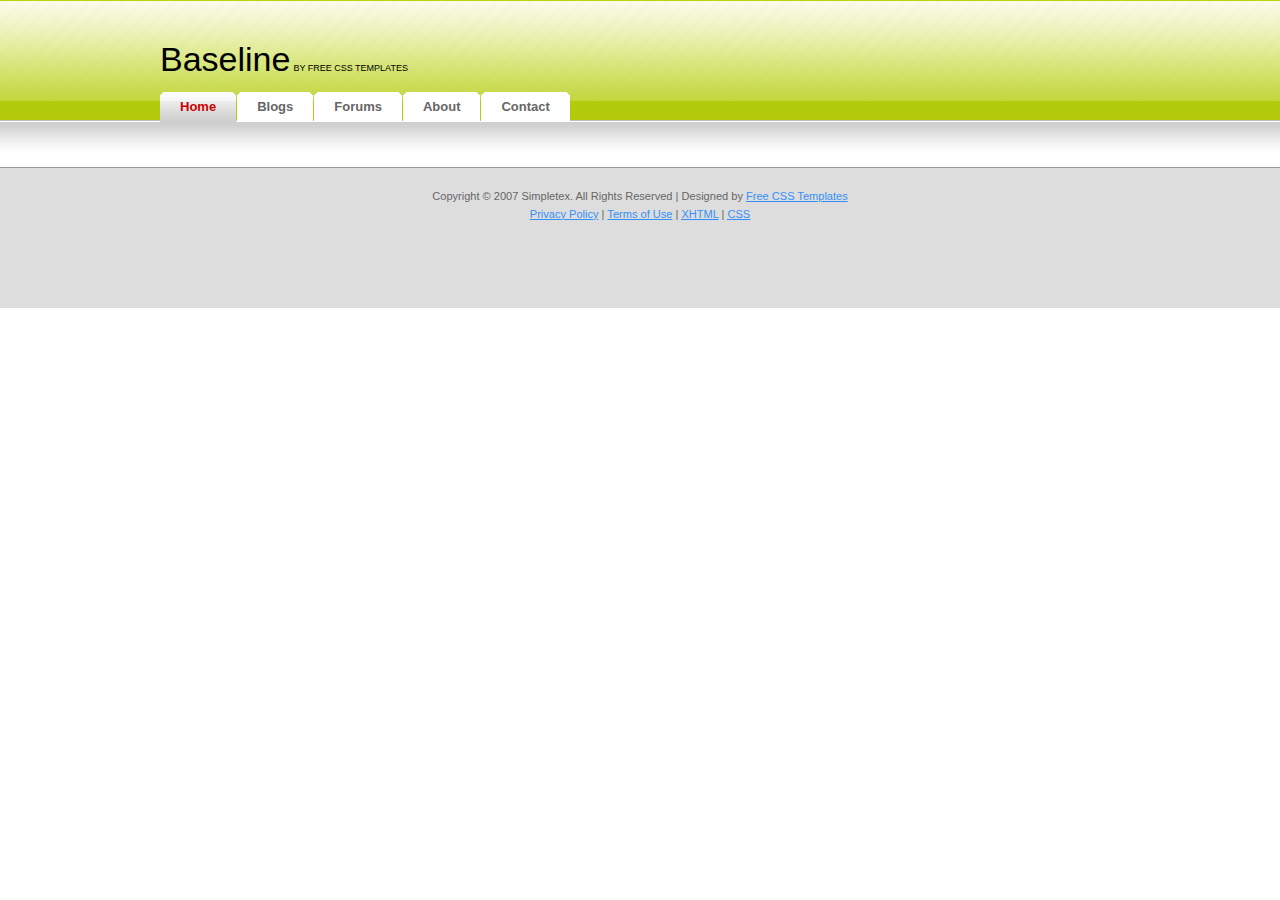
<file: Advice_Entry_System/index.html>
<!DOCTYPE html PUBLIC "-//W3C//DTD XHTML 1.0 Strict//EN" "http://www.w3.org/TR/xhtml1/DTD/xhtml1-strict.dtd">
<!--

Design by Free CSS Templates
http://www.freecsstemplates.org
Released for free under a Creative Commons Attribution 2.5 License

Title      : Baseline
Version    : 1.0
Released   : 20070730
Description: A three-column, fixed-width template ideal for 1024x768 resolution.

-->
<html xmlns="http://www.w3.org/1999/xhtml">
<head>
<meta http-equiv="content-type" content="text/html; charset=utf-8" />
<title>Baseline by Free Css Templates</title>
<meta name="keywords" content="" />
<meta name="description" content="" />
<link href="default.css" rel="stylesheet" type="text/css" />
</head>
<body>
<div id="header">
	<div id="logo">
		<h1><a href="#">Baseline</a></h1>
		<h2><a href="http://www.freecsstemplates.org/">By Free CSS Templates</a></h2>
	</div>
	<div id="search">
	</div>
</div>
<div id="menu">
	<ul>
		<li class="active"><a href="#"><b>Home</b></a></li>
		<li><a href="#"><b>Blogs</b></a></li>
		<li><a href="#"><b>Forums</b></a></li>
		<li><a href="#"><b>About</b></a></li>
		<li><a href="#"><b>Contact</b></a></li>
	</ul>
</div>
<div id="page">
	<div style="clear: both;">&nbsp;</div>
</div>
<div id="footer">
	<p id="legal">Copyright &copy; 2007 Simpletex. All Rights Reserved | Designed by <a href="http://www.freecsstemplates.org/">Free CSS Templates</a></p>
	<p id="links"><a href="#">Privacy Policy</a> | <a href="#">Terms of Use</a> | <a href="http://validator.w3.org/check/referer" title="This page validates as XHTML 1.0 Transitional"><abbr title="eXtensible HyperText Markup Language">XHTML</abbr></a> | <a href="http://jigsaw.w3.org/css-validator/check/referer" title="This page validates as CSS"><abbr title="Cascading Style Sheets">CSS</abbr></a></p>
</div>
</body>
</html>
</file>
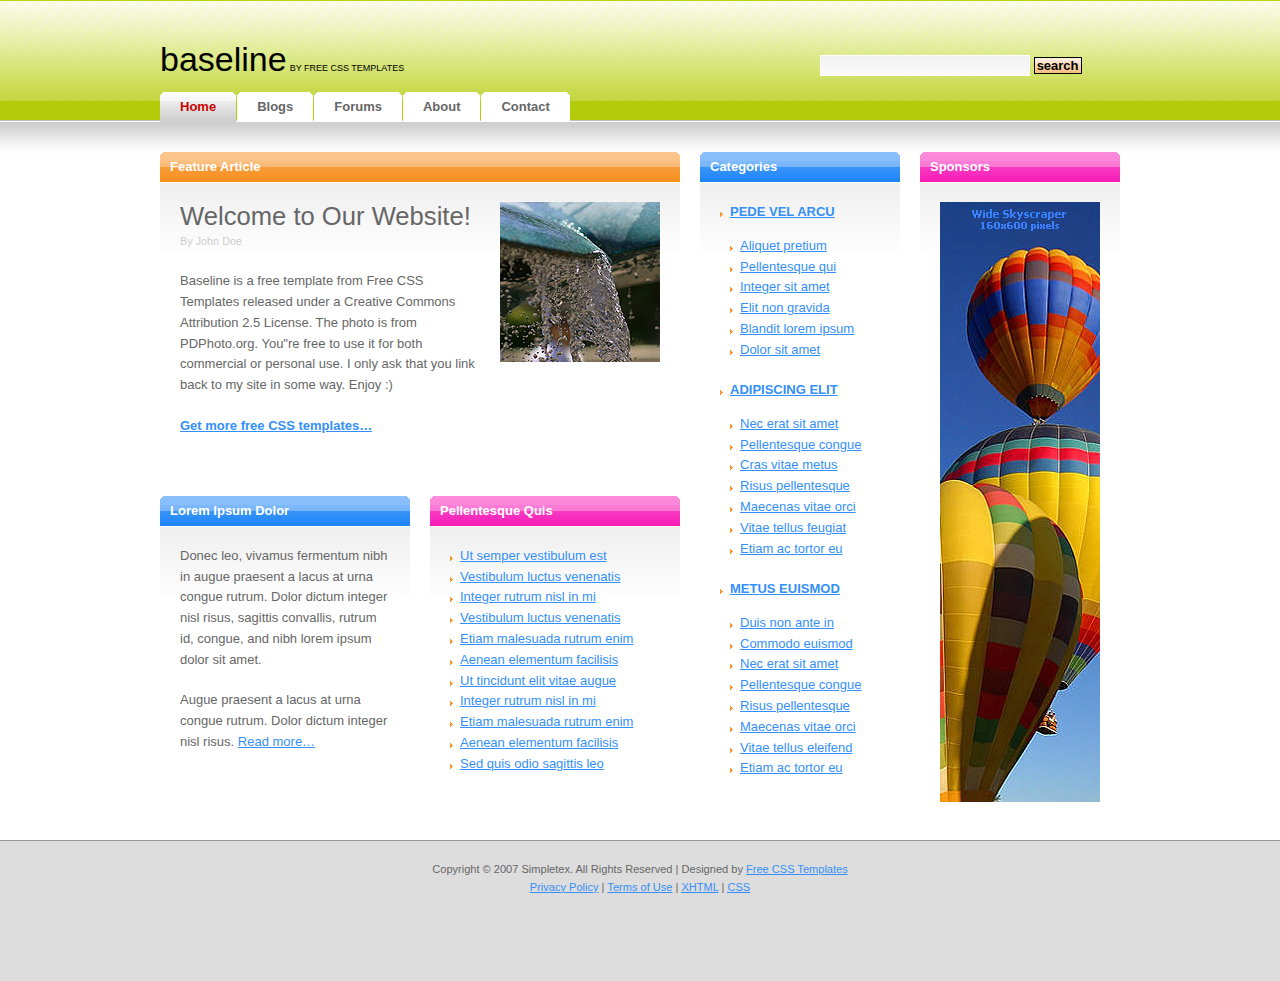
<file: baseline/index.html>
<!DOCTYPE html PUBLIC "-//W3C//DTD XHTML 1.0 Strict//EN" "http://www.w3.org/TR/xhtml1/DTD/xhtml1-strict.dtd">
<!--

Design by Free CSS Templates
http://www.freecsstemplates.org
Released for free under a Creative Commons Attribution 2.5 License

Title      : Baseline
Version    : 1.0
Released   : 20070730
Description: A three-column, fixed-width template ideal for 1024x768 resolution.

-->
<html xmlns="http://www.w3.org/1999/xhtml">
<head>
<meta http-equiv="content-type" content="text/html; charset=utf-8" />
<title>Baseline by Free Css Templates</title>
<meta name="keywords" content="" />
<meta name="description" content="" />
<link href="default.css" rel="stylesheet" type="text/css" />
</head>
<body>
<div id="header">
	<div id="logo">
		<h1><a href="#">Baseline</a></h1>
		<h2><a href="http://www.freecsstemplates.org/">By Free CSS Templates</a></h2>
	</div>
	<div id="search">
		<form method="get" action="">
			<fieldset>
			<input id="searchinput" type="text" name="searchinput" value="" />
			<input id="searchsubmit" type="submit" value="Search" />
			</fieldset>
		</form>
	</div>
</div>
<div id="menu">
	<ul>
		<li class="active"><a href="#"><b>Home</b></a></li>
		<li><a href="#"><b>Blogs</b></a></li>
		<li><a href="#"><b>Forums</b></a></li>
		<li><a href="#"><b>About</b></a></li>
		<li><a href="#"><b>Contact</b></a></li>
	</ul>
</div>
<div id="page">
	<div id="content">
		<div id="feature" class="box-orange">
			<h2 class="section"><b>Feature Article</b></h2>
			<div class="content"> <img src="images/img12.jpg" alt="" width="160" height="160" class="right" />
				<h1>Welcome to Our Website!</h1>
				<p class="byline"><small>By John Doe</small></p>
				<p>Baseline is a free template from Free CSS Templates released under a Creative Commons Attribution 2.5 License. The photo is from PDPhoto.org. You"re free to use it for both commercial or personal use. I only ask that you link back to my site in some way. Enjoy :)</p>
				<p><a href="#"><strong>Get more free CSS templates&hellip;</strong></a></p>
			</div>
		</div>
		<div class="two-cols">
			<div class="box-blue col-one">
				<h2 class="section"><b>Lorem Ipsum Dolor</b></h2>
				<div class="content">
					<p>Donec leo, vivamus fermentum nibh in augue praesent a lacus at urna congue rutrum. Dolor dictum integer nisl risus, sagittis convallis, rutrum id, congue, and nibh lorem ipsum dolor sit amet.</p>
					<p> Augue praesent a lacus at urna congue rutrum. Dolor dictum integer nisl risus. <a href="#">Read more&hellip;</a></p>
				</div>
			</div>
			<div class="box-pink col-two">
				<h2 class="section"><b>Pellentesque Quis</b></h2>
				<div class="content">
					<ul class="list">
						<li><a href="#">Ut semper vestibulum est</a></li>
						<li><a href="#">Vestibulum luctus venenatis</a></li>
						<li><a href="#">Integer rutrum nisl in mi</a></li>
						<li><a href="#">Vestibulum luctus venenatis</a></li>
						<li><a href="#">Etiam malesuada rutrum enim</a></li>
						<li><a href="#">Aenean elementum facilisis</a></li>
						<li><a href="#">Ut tincidunt elit vitae augue</a></li>
						<li><a href="#">Integer rutrum nisl in mi</a></li>
						<li><a href="#">Etiam malesuada rutrum enim</a></li>
						<li><a href="#">Aenean elementum facilisis</a></li>
						<li><a href="#">Sed quis odio sagittis leo</a></li>
					</ul>
				</div>
			</div>
		</div>
	</div>
	<div id="sidebar" class="two-cols">
		<div class="col-one">
			<div class="box-blue">
				<h2 class="section"><b>Categories</b></h2>
				<div class="content">
					<ul>
						<li>
							<h3><a href="#">Pede vel arcu</a></h3>
							<ul>
								<li><a href="#">Aliquet pretium</a></li>
								<li><a href="#">Pellentesque qui</a></li>
								<li><a href="#">Integer sit amet</a></li>
								<li><a href="#">Elit non gravida</a></li>
								<li><a href="#">Blandit </a><a href="#">lorem ipsum</a></li>
								<li><a href="#">Dolor sit amet</a></li>
							</ul>
						</li>
						<li>
							<h3><a href="#">Adipiscing elit</a></h3>
							<ul>
								<li><a href="#">Nec erat sit amet</a></li>
								<li><a href="#">Pellentesque congue</a></li>
								<li><a href="#">Cras vitae metus</a></li>
								<li><a href="#">Risus pellentesque</a></li>
								<li><a href="#">Maecenas vitae orci</a></li>
								<li><a href="#">Vitae tellus feugiat</a></li>
								<li><a href="#">Etiam ac tortor eu</a></li>
							</ul>
						</li>
						<li>
							<h3><a href="#">Metus euismod</a></h3>
							<ul>
								<li><a href="#">Duis non ante in</a></li>
								<li><a href="#">Commodo euismod</a></li>
								<li><a href="#">Nec erat sit amet</a></li>
								<li><a href="#">Pellentesque congue</a></li>
								<li><a href="#">Risus pellentesque</a></li>
								<li><a href="#">Maecenas vitae orci</a></li>
								<li><a href="#">Vitae tellus eleifend</a></li>
								<li><a href="#">Etiam ac tortor eu</a></li>
							</ul>
						</li>
					</ul>
				</div>
			</div>
		</div>
		<div class="col-two">
			<div class="box-pink">
				<h2 class="section"><b>Sponsors</b></h2>
				<div class="content"><a href="#"><img src="images/img20.jpg" alt="" width="160" height="600" /></a></div>
			</div>
		</div>
	</div>
	<div style="clear: both;">&nbsp;</div>
</div>
<div id="footer">
	<p id="legal">Copyright &copy; 2007 Simpletex. All Rights Reserved | Designed by <a href="http://www.freecsstemplates.org/">Free CSS Templates</a></p>
	<p id="links"><a href="#">Privacy Policy</a> | <a href="#">Terms of Use</a> | <a href="http://validator.w3.org/check/referer" title="This page validates as XHTML 1.0 Transitional"><abbr title="eXtensible HyperText Markup Language">XHTML</abbr></a> | <a href="http://jigsaw.w3.org/css-validator/check/referer" title="This page validates as CSS"><abbr title="Cascading Style Sheets">CSS</abbr></a></p>
</div>
</body>
</html>
</file>
<file: Advice_Entry_System/default.css>
/*
Design by Free CSS Templates
http://www.freecsstemplates.org
Released for free under a Creative Commons Attribution 2.5 License
*/

* {
	margin: 0;
	padding: 0;
}

body, th, td {
	background: #FFFFFF url(images/img01.gif) repeat-x;
	font-family: Verdana, Arial, Helvetica, sans-serif;
	font-size: 13px;
	color: #666666;
}

h1, h2 {
	font-family: "Trebuchet MS", Arial, Helvetica, sans-serif;
	font-weight: normal;
}

h1 {
	font-size: 197%;
}

h2 {
	font-size: 167%;
}

h3 {
	margin-bottom: 1em;
	text-transform: uppercase;
	font-size: 100%;
	color: #000000;
}

p, ul, ol {
	margin-bottom: 1.5em;
	line-height: 1.6em;
}

p {
}

ol {
}

ul {
	list-style: none;
}

ul li {
	padding-left: 10px;
	background: url(images/img16.gif) no-repeat 0px 10px;
}

a:link {
	color: #3490F8;
}

a:hover, a:active {
	text-decoration: none;
	color: #F89934;
}

a:visited {
	color: #666666;
}

img {
	border: none;
}

img.left {
	float: left;
	margin: 0 20px 10px 0;
}

img.right {
	float: right;
	margin: 0 0 10px 20px;
}

.byline {
	color: #CCCCCC;
}

.col-one {
	float: left;
}

.col-two {
	float: right;
}

.two-cols {
}

.two-cols .col-one, .two-cols .col-two {
	width: 250px;
}

/* Boxes */

.box-orange {
	background: url(images/img09.gif) repeat-x;
}

.box-orange .section {
	background: url(images/img11.gif) no-repeat right top;
	font-size: 100%;
	color: #FFFFFF;
}

.box-orange .section b {
	display: block;
	height: 23px;
	padding: 7px 0 0 10px;
	background: url(images/img10.gif) no-repeat;
}

.box-orange .content {
	padding: 20px;
}

.box-blue {
	background: url(images/img13.gif) repeat-x;
}

.box-blue .section {
	background: url(images/img15.gif) no-repeat right top;
	font-size: 100%;
	color: #FFFFFF;
}

.box-blue .section b {
	display: block;
	height: 23px;
	padding: 7px 0 0 10px;
	background: url(images/img14.gif) no-repeat;
}

.box-blue .content {
	padding: 20px;
}

.box-pink {
	background: url(images/img17.gif) repeat-x;
}

.box-pink .section {
	background: url(images/img19.gif) no-repeat right top;
	font-size: 100%;
	color: #FFFFFF;
}

.box-pink .section b {
	display: block;
	height: 23px;
	padding: 7px 0 0 10px;
	background: url(images/img18.gif) no-repeat;
}

.box-pink .content {
	padding: 20px;
}

/* Header */

#header {
	width: 960px;
	height: 92px;
	margin: 0 auto;
}

/* Logo */

#logo {
	float: left;
}

#logo h1, #logo h2 {
	float: left;
}

#logo h1 {
	padding-top: 40px;
	text-align:center;
	font-size: 34px;
	font-weight: normal;
}

#logo h2 {
	padding: 63px 0 0 3px;
	text-transform: uppercase;
	font-family: Verdana, Arial, Helvetica, sans-serif;
	font-size: 9px;
}

#logo a {
	text-decoration: none;
	color: #000000;
}

/* Search */

#search {
	float: right;
	width: 300px;
	padding-top: 55px;
}

#search form {
}

#search fieldset {
	border: none;
}

#searchinput, #searchsubmit {
	font: bold 100% Verdana, Arial, Helvetica, sans-serif;
	color: #000000;
}

#searchinput {
	padding: 2px 5px;
	width: 198px;
	background: #FFFFFF url(images/img02.gif) repeat-x;
	border: 1px solid #FFFFFF;
}

#searchsubmit {
	padding: 0 2px;
	background: #F4A652 url(images/img03.gif) repeat-x;
	border: 1px solid #000000;
	text-transform: lowercase;
}

/* Menu */

#menu {
	width: 960px;
	height: 30px;
	margin: 0 auto;
}

#menu ul {
	margin: 0;
	list-style: none;
	line-height: normal;
}

#menu li {
	display: block;
	float: left;
	margin-right: 1px;
	padding: 0;
	background: #FFFFFF;
}

#menu a {
	display: block;
	float: left;
	background: url(images/img07.gif) no-repeat;
	text-decoration: none;
	color: #666666;
}

#menu a:hover {
	color: #1777B1;
}

#menu b {
	display: block;
	float: left;
	height: 23px;
	padding: 7px 20px 0 20px;
	background: url(images/img08.gif) no-repeat right top;
	cursor: hand;	
}

#menu li.active {
	background: #CFCECE url(images/img04.gif) repeat-x;
}

#menu li.active a {
	background: url(images/img06.gif) no-repeat right top;
	color: #C90404;
}

#menu li.active b {
	background: url(images/img05.gif) no-repeat;
}

/* Page */

#page {
	width: 960px;
	margin: 0 auto;
	padding: 30px 0 0 0;
}

/* Content */

#content {
	float: left;
	width: 520px;
}

/* Feature */

#feature {
	margin-bottom: 20px;
}

/* Sidebar */

#sidebar {
	float: right;
	width: 420px;
}

#sidebar .col-one {
	width: 200px;
}

#sidebar .col-two {
	width: 200px;
}

/* Footer */

#footer {
	height: 100px;
	padding: 20px;
	background: #DDDDDD;
	border-top: 1px solid #999999;
}

#footer p {
	margin: 0;
	text-align: center;
	font-size: 85%;
}
</file>
<file: baseline/default.css>
/*
Design by Free CSS Templates
http://www.freecsstemplates.org
Released for free under a Creative Commons Attribution 2.5 License
*/

* {
	margin: 0;
	padding: 0;
}

body, th, td {
	background: #FFFFFF url(images/img01.gif) repeat-x;
	font-family: Verdana, Arial, Helvetica, sans-serif;
	font-size: 13px;
	color: #666666;
}

h1, h2 {
	font-family: "Trebuchet MS", Arial, Helvetica, sans-serif;
	font-weight: normal;
}

h1 {
	font-size: 197%;
}

h2 {
	font-size: 167%;
}

h3 {
	margin-bottom: 1em;
	text-transform: uppercase;
	font-size: 100%;
	color: #000000;
}

p, ul, ol {
	margin-bottom: 1.5em;
	line-height: 1.6em;
}

p {
}

ol {
}

ul {
	list-style: none;
}

ul li {
	padding-left: 10px;
	background: url(images/img16.gif) no-repeat 0px 10px;
}

a:link {
	color: #3490F8;
}

a:hover, a:active {
	text-decoration: none;
	color: #F89934;
}

a:visited {
	color: #666666;
}

img {
	border: none;
}

img.left {
	float: left;
	margin: 0 20px 10px 0;
}

img.right {
	float: right;
	margin: 0 0 10px 20px;
}

.byline {
	color: #CCCCCC;
}

.col-one {
	float: left;
}

.col-two {
	float: right;
}

.two-cols {
}

.two-cols .col-one, .two-cols .col-two {
	width: 250px;
}

/* Boxes */

.box-orange {
	background: url(images/img09.gif) repeat-x;
}

.box-orange .section {
	background: url(images/img11.gif) no-repeat right top;
	font-size: 100%;
	color: #FFFFFF;
}

.box-orange .section b {
	display: block;
	height: 23px;
	padding: 7px 0 0 10px;
	background: url(images/img10.gif) no-repeat;
}

.box-orange .content {
	padding: 20px;
}

.box-blue {
	background: url(images/img13.gif) repeat-x;
}

.box-blue .section {
	background: url(images/img15.gif) no-repeat right top;
	font-size: 100%;
	color: #FFFFFF;
}

.box-blue .section b {
	display: block;
	height: 23px;
	padding: 7px 0 0 10px;
	background: url(images/img14.gif) no-repeat;
}

.box-blue .content {
	padding: 20px;
}

.box-pink {
	background: url(images/img17.gif) repeat-x;
}

.box-pink .section {
	background: url(images/img19.gif) no-repeat right top;
	font-size: 100%;
	color: #FFFFFF;
}

.box-pink .section b {
	display: block;
	height: 23px;
	padding: 7px 0 0 10px;
	background: url(images/img18.gif) no-repeat;
}

.box-pink .content {
	padding: 20px;
}

/* Header */

#header {
	width: 960px;
	height: 92px;
	margin: 0 auto;
}

/* Logo */

#logo {
	float: left;
}

#logo h1, #logo h2 {
	float: left;
}

#logo h1 {
	padding-top: 40px;
	text-transform: lowercase;
	font-size: 34px;
	font-weight: normal;
}

#logo h2 {
	padding: 63px 0 0 3px;
	text-transform: uppercase;
	font-family: Verdana, Arial, Helvetica, sans-serif;
	font-size: 9px;
}

#logo a {
	text-decoration: none;
	color: #000000;
}

/* Search */

#search {
	float: right;
	width: 300px;
	padding-top: 55px;
}

#search form {
}

#search fieldset {
	border: none;
}

#searchinput, #searchsubmit {
	font: bold 100% Verdana, Arial, Helvetica, sans-serif;
	color: #000000;
}

#searchinput {
	padding: 2px 5px;
	width: 198px;
	background: #FFFFFF url(images/img02.gif) repeat-x;
	border: 1px solid #FFFFFF;
}

#searchsubmit {
	padding: 0 2px;
	background: #F4A652 url(images/img03.gif) repeat-x;
	border: 1px solid #000000;
	text-transform: lowercase;
}

/* Menu */

#menu {
	width: 960px;
	height: 30px;
	margin: 0 auto;
}

#menu ul {
	margin: 0;
	list-style: none;
	line-height: normal;
}

#menu li {
	display: block;
	float: left;
	margin-right: 1px;
	padding: 0;
	background: #FFFFFF;
}

#menu a {
	display: block;
	float: left;
	background: url(images/img07.gif) no-repeat;
	text-decoration: none;
	color: #666666;
}

#menu a:hover {
	color: #1777B1;
}

#menu b {
	display: block;
	float: left;
	height: 23px;
	padding: 7px 20px 0 20px;
	background: url(images/img08.gif) no-repeat right top;
	cursor: hand;	
}

#menu li.active {
	background: #CFCECE url(images/img04.gif) repeat-x;
}

#menu li.active a {
	background: url(images/img06.gif) no-repeat right top;
	color: #C90404;
}

#menu li.active b {
	background: url(images/img05.gif) no-repeat;
}

/* Page */

#page {
	width: 960px;
	margin: 0 auto;
	padding: 30px 0 0 0;
}

/* Content */

#content {
	float: left;
	width: 520px;
}

/* Feature */

#feature {
	margin-bottom: 20px;
}

/* Sidebar */

#sidebar {
	float: right;
	width: 420px;
}

#sidebar .col-one {
	width: 200px;
}

#sidebar .col-two {
	width: 200px;
}

/* Footer */

#footer {
	height: 100px;
	padding: 20px;
	background: #DDDDDD;
	border-top: 1px solid #999999;
}

#footer p {
	margin: 0;
	text-align: center;
	font-size: 85%;
}
</file>
